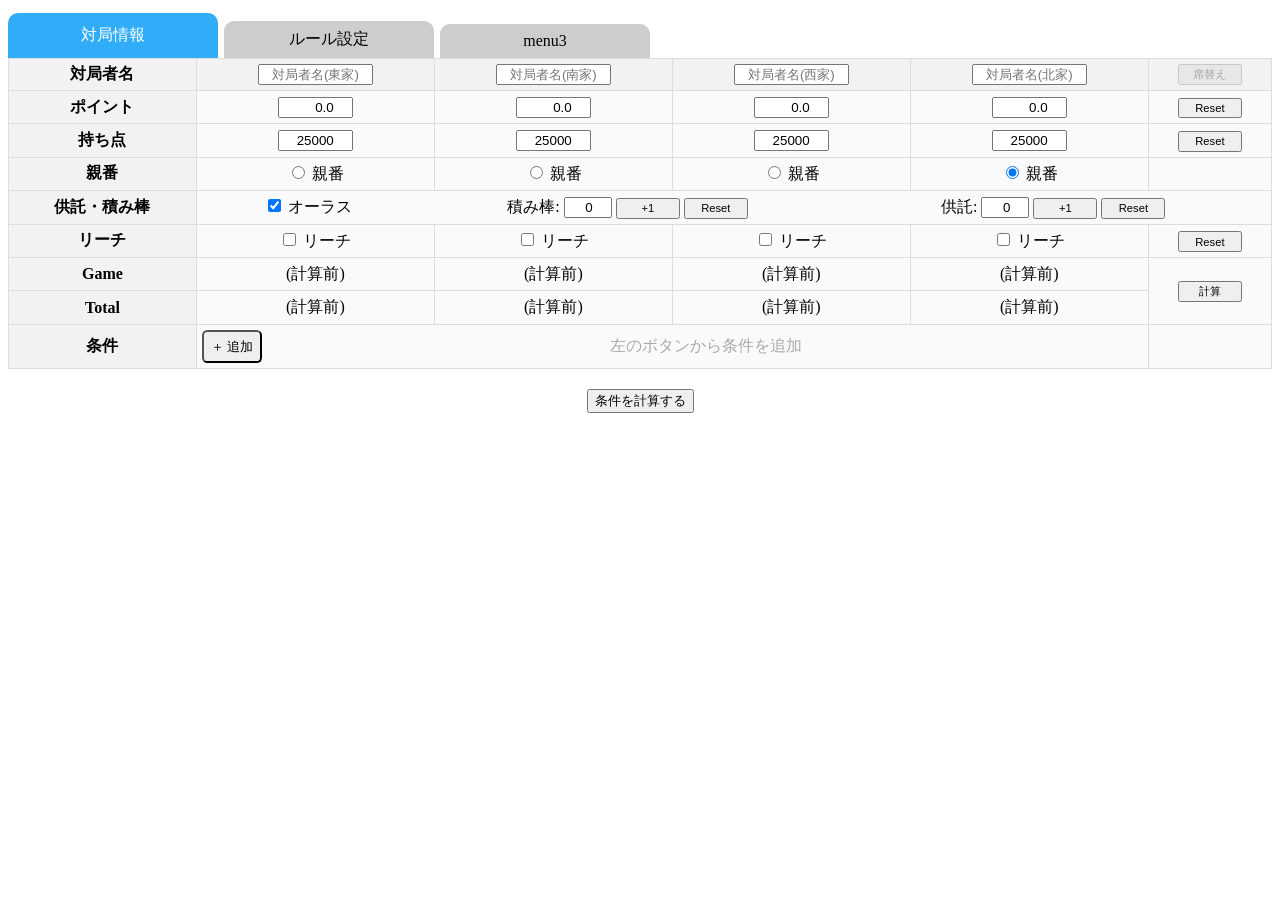
<file: index.html>
<!-- index.html -->
<!DOCTYPE html>
<html lang="ja">
  <head>
    <meta charset="UTF-8">
    <title>麻雀条件計算ツール</title>
    <link rel="stylesheet" href="./css/mainTable.css">
    <link rel="stylesheet" href="./css/tab.css">
    <link rel="stylesheet" href="./css/input.css">
    <link rel="stylesheet" href="./css/tabPanel__rule.css">
    <link rel="stylesheet" href="./css/detail.css">
  </head>

  <body>
    <div class="tab">
      <ul class="tab__menu">
        <li class="tab__menu-item is-active" data-tab="01">対局情報</li>
        <li class="tab__menu-item" data-tab="02">ルール設定</li>
        <li class="tab__menu-item" data-tab="03">menu3</li>
      </ul>
      <div class="tab__panel">
        <div id="tab__panel-main" class="tab__panel-box tab__panel-box0 is-show" data-panel="01"></div>
        <div id="tab__panel-rule" class="tab__panel-box tab__panel-box0" data-panel="02"></div>
        <div id="tab__panel-advanced" class="tab__panel-box tab__panel-box0" data-panel="03"></div>
      </div>
    </div>


    <script type="module" src="./js/main.js"></script>
    <script type="module" src="./js/ui/tab-switcher.js"></script>



  </body>
</html>
</file>
<file: css/mainTable.css>
#mainTable {
  width: 100%;
  border-collapse: collapse;
}
#mainTable th, #mainTable td {
  padding: 5px;
  border: 1px solid #ddd;
  text-align: center;
}
#mainTable th {
  background-color: #f2f2f2;
}
#mainTable td {
  background-color: #fafafa;
  word-break: break-word;
  white-space: normal;
  line-height: 1.4;
}
#mainTable .button-only {
  padding: 0px;
}

.mainTable-tbody.hide {
  display: none;
}

.tr-kyotaku-tsumibo {
  /* display: flex; */
  display: grid;
  grid-template-columns: 1fr 2fr 2fr;
}

/* 条件行 */
#div-addCondition {
  display: flex;
  /* align-items: center; */
  align-items: stretch;
  gap: 8px;
  width: 100%;
}

#button-addCondition {
  height: auto;
  padding: 0 .5em;
  border-radius: .4em;
}

#conditionContainer {
  flex: 1 1 auto;
  min-height: 2.1em;
  /* border: 1px solid #999; */
  /* background-color: #fff; */
  /* padding: .2em .4em; */
  border-radius: .4em;
  box-sizing: border-box;

  display: flex;
  align-items: center;
  gap: .4em;
  flex-wrap: wrap;
}

#conditionContainer.is-empty {
  justify-content: center;
}

#conditionContainer:empty::before {
  content: "左のボタンから条件を追加";
  color: #aaa;
}

.condition-card{
  background-color: #cef;
  color: #fff;
  padding: .1em .3em;
  border-radius: .3em;

  display: flex;
  width: fit-content;
  white-space: nowrap;
  cursor: pointer;
}
.condition-card.selected {
  background-color: #8ac;
  color: #fff;
}

.condition-card-label {
  margin-left: .3em;
  margin-right: .3em;
}

.condition-card .condition-card-actions button {
  font-size: 12px;
  background-color: #88f;
  border-color: #fff;
  color: #fff;
  padding: .2em .3em;
  /* border: 1px solid #000; */
  border-radius: .3em;
}

.mousehint {
  position: fixed;
  background: white;
  border: 1px solid #ccc;
  padding: 2px 6px;
  font-size: 11px;
  pointer-events: none;
  opacity: 0;
  transition: opacity .12s;
  z-index: 9999;
}

#mouseHintForCard {
  position: fixed;
  background: white;
  border: 1px solid #ccc;
  padding: 2px 6px;
  font-size: 11px;
  pointer-events: none;
  opacity: 0;
  transition: opacity .12s;
  z-index: 9999;
}


.span-targetname {
  display: inline-block;
  max-width: 8em;
  white-space: nowrap;
  overflow: hidden;
  text-overflow: ellipsis;
  vertical-align: text-bottom;
}

/* 暫定ポイント表示 */
.td-tentative-game-point div,
.td-tentative-total-point div {
  display: inline-flex;
  /* align-items: center; */
  align-items: baseline;
  gap: .2em;
}

/* Game: "1st", "2nd",... */
.td-tentative-game-point div .rank {
  margin-left: clamp(0em, .8em, .8em);
  /* font-weight: bold; */
}

/* Game: "○○"Pt  */
.td-tentative-game-point div .point {
  text-align: right;
  margin-left: clamp(.2em, 3vw, 4em);
}

/* Total: "○○"Pt */
.td-tentative-total-point div .point {
  text-align: right;
}

/* ○○"Pt" */
.td-tentative-game-point div .unit,
.td-tentative-total-point div .unit {
  opacity: .9;
  font-size: .8em;
}

/* "から", "へ" などの文字列 */
.span-targetsuffix {
  font-size: .8em;
}


.td-result {
  color: #aaa;
}

.td-result:not(.fulfilled) {
  color: grey;
}

.td-result.fulfilled {
  color: black;
}

/* 計算結果 */
div.condition-result {
  display: inline-block;
  cursor: pointer;
}

.result-value {
  font-weight: 400;
}

/* "以上"、"以下"、"のみ" */
.result-op {
  font-size: 0.75em;
  opacity: 0.75;
}

/* "または"、"および" */
.result-logic {
  font-size: 0.7em;
  opacity: 0.6;
}

/* "不可" */
.result-ng {
  font-weight: 500;
  /* 将来ここを赤くするとか */
  /* color: #c33; */
}
</file>
<file: css/tab.css>
.tab {
  /*max-width: 800px;*/
  margin: 0 auto;
/*  margin-top: 120px;*/
}

/* タブメニュー */
.tab__menu {
  display: flex;
  align-items: flex-end; /* メニューを下揃え&高さを調整 */
  justify-content: left;
  min-height: 50px; /* メニュー切替時にタブがズレないように */
  padding: 0;
  margin: 0;
}

.tab__menu-item {
  list-style: none;
  width: 200px;
  padding: 8px 5px; /* メニューに高さを付ける */
  text-align: center;
  margin-right: 6px;
  background-color: #cdcdcd;
  border-top-left-radius: 10px;
  border-top-right-radius: 10px;
  cursor: pointer;
  transition: all .3s; /* アニメーション */
}

.tab__menu-item:last-of-type {
  margin-right: 0px;
}

/* is-activeがついている時のスタイル */
.tab__menu-item.is-active {
  background-color: rgba(48, 172, 249);
  color: #ffffff;
  padding: 12px 5px;
}



/* タブパネル */
.tab__panel {
 width: 100%;
}

.tab__panel-box {
  min-height: 400px; /* テキスト量が多くなっても対応できるように */
  padding: 10px 30px;
  border-radius: 10px;
}

#tab__panel-main {
  padding: 0px 0px;
}
.tab__panel-box0 {
  display: none;
}

.tab__panel-box001 {
  background-color: rgb(205, 246, 246);
  display: none;
}

.tab__panel-box002 {
  background-color: rgb(249 227 243);
  display: none;
}

.tab__panel-box003 {
  background-color: rgb(200, 248, 195);
  display: none;
}

/* is-showがついている時のスタイル */
.tab__panel-box.is-show {
  display: block;
}
</file>
<file: css/input.css>
input[type="number"] {
  text-align: right;
}

input:disabled {
  color: #ccc;
}

.input-name {
  width: 8em;
  text-align: center;
}
.input-point, .input-score {
  width: 5em;
}

#input_kyotaku, #input_tsumibo {
  width: 3em;
}

#input_rule_initialScore, #input_rule_returnScore {
  width: 6em;
}

.input-ranking-point {
  width: 3em;
}

label.label-for-rankingPoint:has(input:disabled) {
  color: #ccc;
}

.ranking-rowlabel {
  color: #eee;
  font-size: 0.9em;
}

.ranking-rowlabel.active {
  color: #000;
}

#input_rule_tenpaiFee {
  width: 5em;
}

#input_rule_minimumTopScore {
  width: 6em;
}



input[type="radio"],
input[type="checkbox"],
label:has(input[type="radio"]),
label:has(input[type="checkbox"]) {
  cursor: pointer;
  user-select: none;
}

button {
  cursor: pointer;
}

#button_increment_tsumibo,
#button_reset_tsumibo,
#button_increment_kyotaku,
#button_reset_kyotaku {
  font-size: .7em;
  min-width: 4rem;
  min-height: 1.3rem;
}

.button-shortcut {
  font-size: .7em;
  min-width: 4rem;
  min-height: 1.3rem;
}

#conditionModal input[type="number"]{
  width: 5em;
}
</file>
<file: css/tabPanel__rule.css>
#warning_baseRule {
  color: #fa0;
}
</file>
<file: css/detail.css>
button#closeDetailModal {
  float: right;
}

dialog:has(#detailModalContent) {
  border-radius: 1em;
  border: 1px;
}

#detailModalContent {
  display: flex;
  width: 80vw;
  height: 80vh;
}

.detail-table-scroll {
  flex: 1;
  overflow-y: scroll;
  overflow-x: auto;
  min-width: 50vw;
  max-width: 70vw;
  border: 1px solid #ccc;
}

/* パターン列挙テーブル */
#detailTable {
  width: 100%;
  border-spacing: 0;
  table-layout: auto;
  font-size: 0.85rem;
  --row-height: 2.1em;
}

#detailTable col.detail-winner,
#detailTable col.detail-discarder {
  min-width: 6em;
}

#detailTable col.detail-agariLabel {
  min-width: 8em;
}

#detailTable col.detail-value {
  min-width: 6em;
}

#detailTable th,
#detailTable td {
  text-align: center;
  border-right: 1px solid #ccc;
  border-bottom: 1px solid #ccc;
  /* min-height: var(--row-height); */
  line-height: var(--row-height);
}

#detailTable th {
  font-weight: normal;
}

#detailTable td {
  /* padding: 6px 4px; */
  text-align: center;
  background: #fff;
  /* word-break: break-word; */
}


#detailTable tr:nth-child(even) td {
  /* 偶数行薄グレーで視認性向上 */
  background: #fafafa;
}

#detailTable thead th {
  background: #f2f2f2;
  z-index: 1;
}

#detailTable thead tr:nth-child(1) th {
  position: sticky;
  top: 0;
  max-height: var(--row-height);
  min-height: var(--row-height);
  line-height: var(--row-height);
  z-index: 10;
}

#detailTable thead tr:nth-child(2) th {
  position: sticky;
  top: calc(var(--row-height) + 2.8px);
  max-height: var(--row-height);
  min-height: var(--row-height);
  line-height: var(--row-height);
  z-index: 9;
}

#detailTable thead tr:nth-child(3) th {
  position: sticky;
  top: calc(2 * (var(--row-height) + 2.8px));
  max-height: var(--row-height);
  min-height: var(--row-height);
  line-height: var(--row-height);
  z-index: 8;
}

#detailTable .detail-name {
  max-width: 6em;
  white-space: nowrap;
  overflow: hidden;
  text-overflow: ellipsis;
}


#detailTable tbody td.fulfilled {
  background: #fdd;
}

.radio-group {
  display: flex;
  /* 横幅が足りない場合自動折り返し */
  flex-wrap: wrap;
  /* 行間・列間 */
  gap: 0.5em 1em;  
}
</file>
